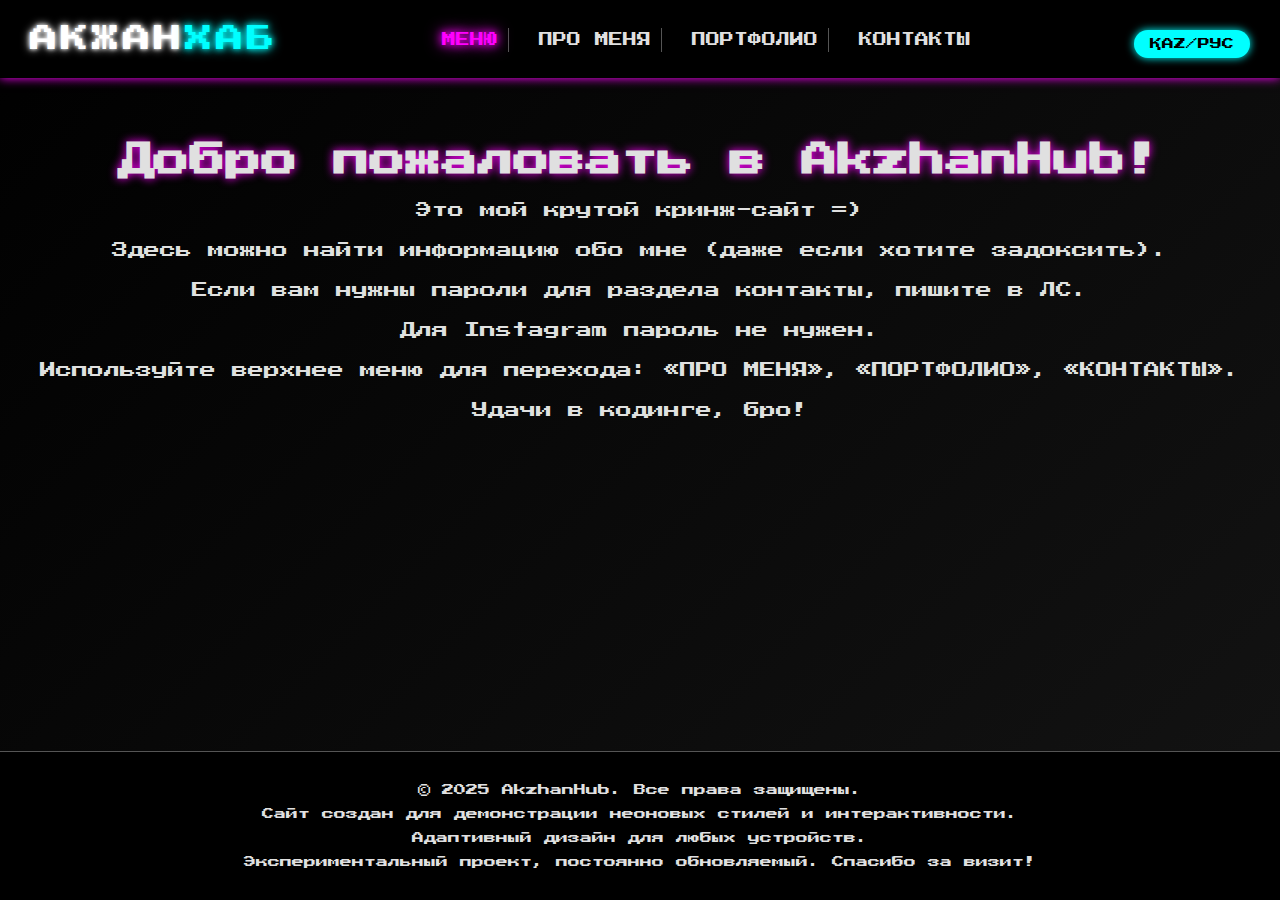
<file: index.html>
<!DOCTYPE html>
<html lang="ru">
<head>
  <meta charset="UTF-8">
  <title>AkzhanHub</title>
  <link rel="icon" type="image/png" href="Group 1 (4).png">
  <meta name="viewport" content="width=device-width, initial-scale=1.0">
  <!-- Подключаем шрифт -->
  <link href="https://fonts.googleapis.com/css2?family=Press+Start+2P&display=swap" rel="stylesheet">
  <link rel="stylesheet" href="styles.css">
</head>
<body data-lang="ru">
  <div class="wrapper">
    <header>
      <div class="logo">
        <a href="index.html">
          <span class="white">АКЖАН</span><span class="blue">ХАБ</span>
        </a>
      </div>
      <nav>
        <ul>
          <li><a href="index.html" class="active" data-key="menu">МЕНЮ</a></li>
          <li><a href="about.html" data-key="aboutNav">ПРО МЕНЯ</a></li>
          <li><a href="portfolio.html" data-key="portfolioNav">ПОРТФОЛИО</a></li>
          <li><a href="contacts.html" data-key="contactsNav">КОНТАКТЫ</a></li>
        </ul>
      </nav>
      <div class="lang-toggle">
        <button id="toggle-lang">ҚAZ/РУС</button>
      </div>
    </header>
    <main>
      <section class="intro">
        <h1 data-key="indexWelcome">Добро пожаловать в AkzhanHub!</h1>
        <p data-key="indexP1">Это мой крутой кринж-сайт =)</p>
        <p data-key="indexP2">Здесь можно найти информацию обо мне (даже если хотите задоксить).</p>
        <p data-key="indexP3">Если вам нужны пароли для раздела контакты, пишите в ЛС.</p>
        <p data-key="indexP4">Для Instagram пароль не нужен.</p>
        <p data-key="indexP5">Используйте верхнее меню для перехода: «ПРО МЕНЯ», «ПОРТФОЛИО», «КОНТАКТЫ».</p>
        <p data-key="indexP6">Удачи в кодинге, бро!</p>
      </section>
    </main>
    <footer>
      <p data-key="footer1">&copy; 2025 AkzhanHub. Все права защищены.</p>
      <p data-key="footer2">Сайт создан для демонстрации неоновых стилей и интерактивности.</p>
      <p data-key="footer3">Адаптивный дизайн для любых устройств.</p>
      <p data-key="footer4">Экспериментальный проект, постоянно обновляемый. Спасибо за визит!</p>
    </footer>
  </div>
  <script src="script.js"></script>
</body>
</html>
</file>
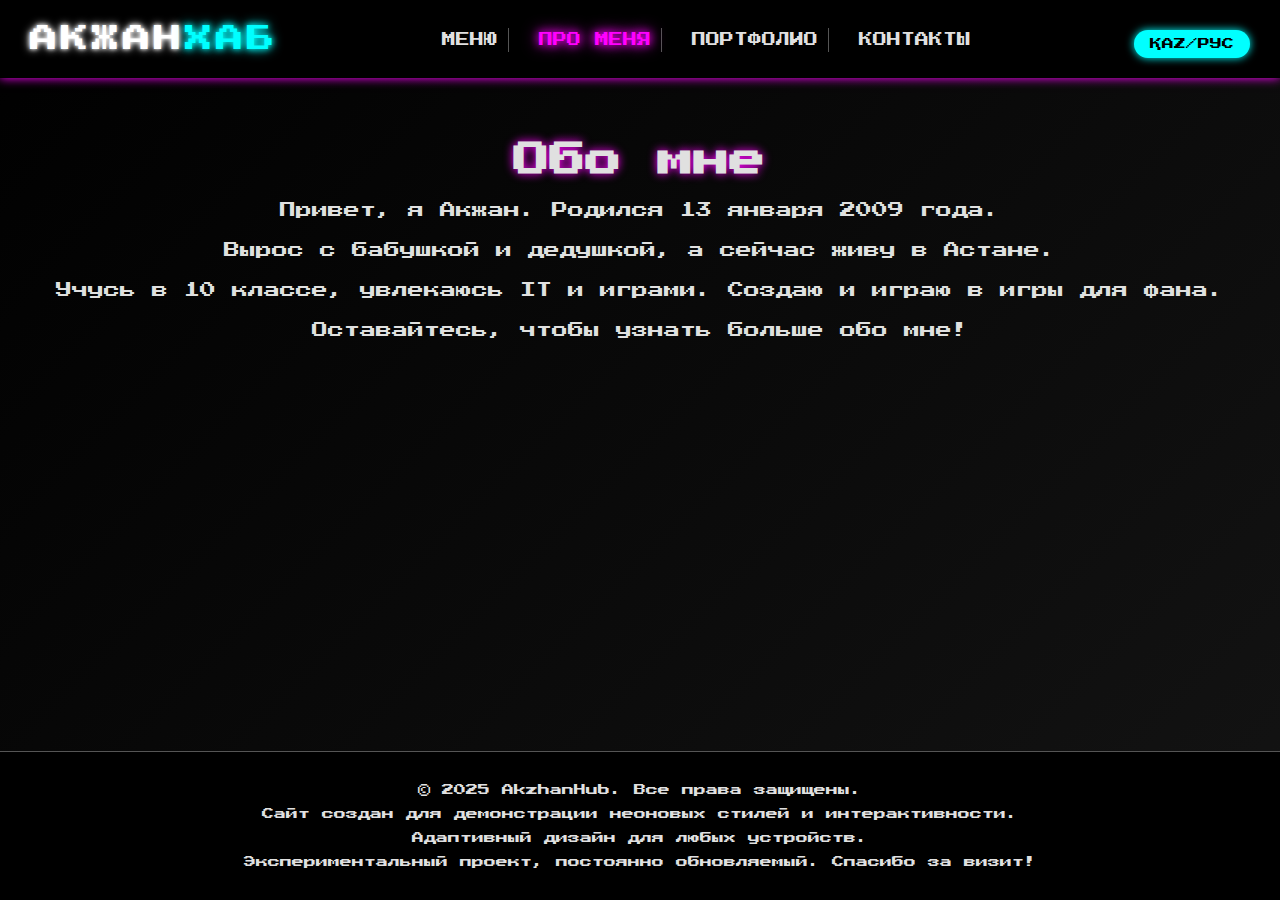
<file: about.html>
<!DOCTYPE html>
<html lang="ru">
<head>
  <meta charset="UTF-8">
  <title>AkzhanHub - ПРО МЕНЯ</title>
  <link rel="icon" type="image/png" href="Group 1 (4).png">
  <meta name="viewport" content="width=device-width, initial-scale=1.0">
  <link href="https://fonts.googleapis.com/css2?family=Press+Start+2P&display=swap" rel="stylesheet">
  <link rel="stylesheet" href="styles.css">
</head>
<body data-lang="ru">
  <div class="wrapper">
    <header>
      <div class="logo">
        <a href="index.html">
          <span class="white">АКЖАН</span><span class="blue">ХАБ</span>
        </a>
      </div>
      <nav>
        <ul>
          <li><a href="index.html" data-key="menu">МЕНЮ</a></li>
          <li><a href="about.html" class="active" data-key="aboutNav">ПРО МЕНЯ</a></li>
          <li><a href="portfolio.html" data-key="portfolioNav">ПОРТФОЛИО</a></li>
          <li><a href="contacts.html" data-key="contactsNav">КОНТАКТЫ</a></li>
        </ul>
      </nav>
      <div class="lang-toggle">
        <button id="toggle-lang">ҚAZ/РУС</button>
      </div>
    </header>
    <main>
      <section class="content">
        <h1 data-key="aboutTitle">Обо мне</h1>
        <p data-key="aboutP1">Привет, я Акжан. Родился 13 января 2009 года.</p>
        <p data-key="aboutP2">Вырос с бабушкой и дедушкой, а сейчас живу в Астане.</p>
        <p data-key="aboutP3">Учусь в 10 классе, увлекаюсь IT и играми. Создаю и играю в игры для фана.</p>
        <p data-key="aboutP4">Оставайтесь, чтобы узнать больше обо мне!</p>
      </section>
    </main>
    <footer>
      <p data-key="footer1">&copy; 2025 AkzhanHub. Все права защищены.</p>
      <p data-key="footer2">Сайт создан для демонстрации неоновых стилей и интерактивности.</p>
      <p data-key="footer3">Адаптивный дизайн для любых устройств.</p>
      <p data-key="footer4">Экспериментальный проект, постоянно обновляемый. Спасибо за визит!</p>
    </footer>
  </div>
  <script src="script.js"></script>
</body>
</html>
</file>
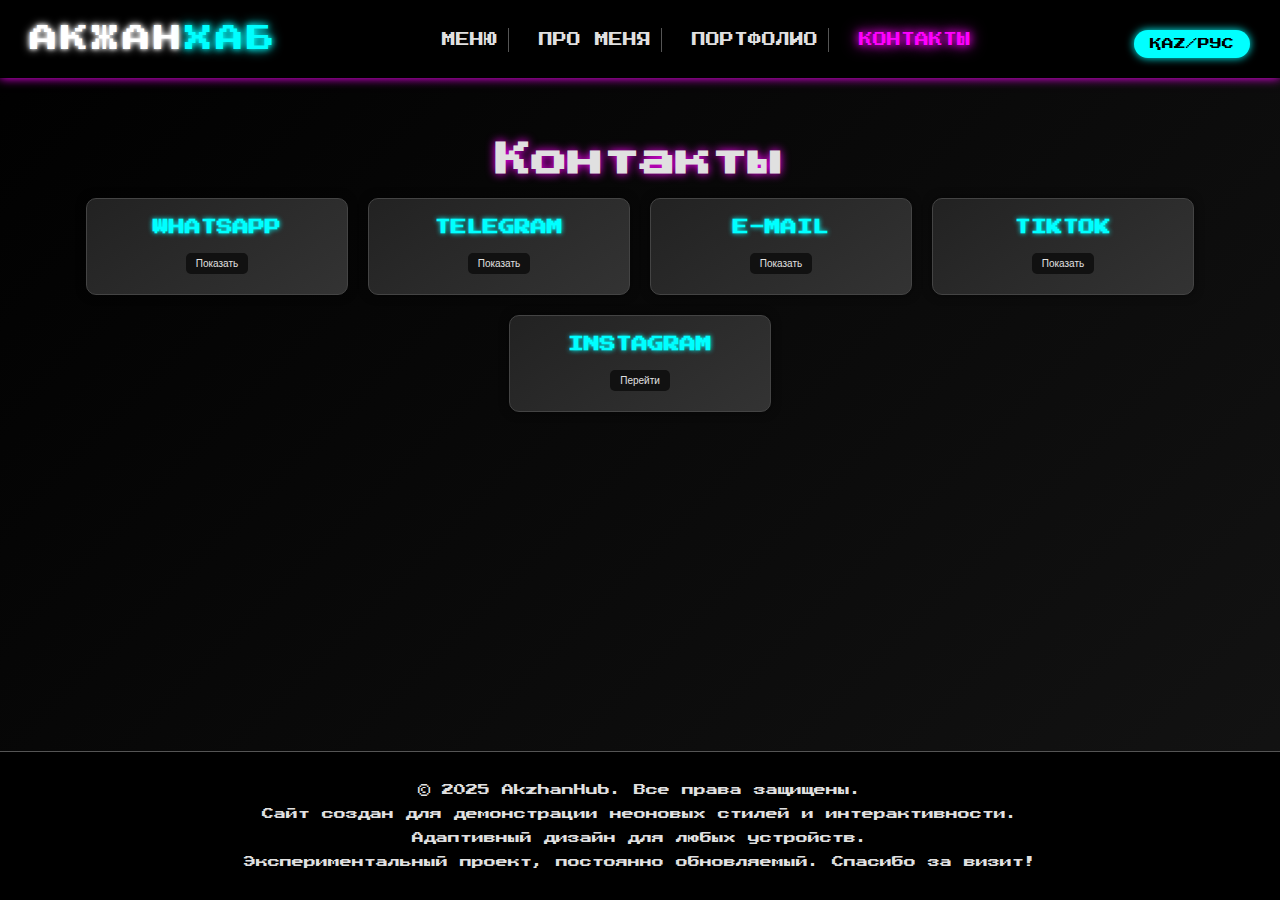
<file: contacts.html>
<!DOCTYPE html>
<html lang="ru">
<head>
  <meta charset="UTF-8">
  <title>AkzhanHub - КОНТАКТЫ</title>
  <link rel="icon" type="image/png" href="Group 1 (4).png">
  <meta name="viewport" content="width=device-width, initial-scale=1.0">
  <link href="https://fonts.googleapis.com/css2?family=Press+Start+2P&display=swap" rel="stylesheet">
  <link rel="stylesheet" href="styles.css">
</head>
<body data-lang="ru">
  <div class="wrapper">
    <header>
      <div class="logo">
        <a href="index.html">
          <span class="white">АКЖАН</span><span class="blue">ХАБ</span>
        </a>
      </div>
      <nav>
        <ul>
          <li><a href="index.html" data-key="menu">МЕНЮ</a></li>
          <li><a href="about.html" data-key="aboutNav">ПРО МЕНЯ</a></li>
          <li><a href="portfolio.html" data-key="portfolioNav">ПОРТФОЛИО</a></li>
          <li><a href="contacts.html" class="active" data-key="contactsNav">КОНТАКТЫ</a></li>
        </ul>
      </nav>
      <div class="lang-toggle">
        <button id="toggle-lang">ҚAZ/РУС</button>
      </div>
    </header>
    <main>
      <section class="content">
        <h1 data-key="contactsTitle">Контакты</h1>
        <div class="contact-container">
          <!-- WhatsApp -->
          <div class="contact-card">
            <h3>WhatsApp</h3>
            <button class="contact-button" data-url="https://wa.me/87715284444" data-password="1289">Показать</button>
          </div>
          <!-- Telegram -->
          <div class="contact-card">
            <h3>Telegram</h3>
            <button class="contact-button" data-url="https://t.me/ink0gn1to_o" data-password="5584">Показать</button>
          </div>
          <!-- E-mail -->
          <div class="contact-card">
            <h3>E-mail</h3>
            <button class="contact-button" data-url="mailto:vovovgariaalula@gmail.com" data-password="0000">Показать</button>
          </div>
          <!-- TikTok -->
          <div class="contact-card">
            <h3>TikTok</h3>
            <button class="contact-button" data-url="https://www.tiktok.com/@ink0gn1to_o" data-password="9999">Показать</button>
          </div>
          <!-- Instagram (без пароля) -->
          <div class="contact-card">
            <h3>Instagram</h3>
            <button class="contact-button" data-url="https://www.instagram.com/ink0gn1to_o">Перейти</button>
          </div>
        </div>
      </section>
    </main>
    <footer>
      <p data-key="footer1">&copy; 2025 AkzhanHub. Все права защищены.</p>
      <p data-key="footer2">Сайт создан для демонстрации неоновых стилей и интерактивности.</p>
      <p data-key="footer3">Адаптивный дизайн для любых устройств.</p>
      <p data-key="footer4">Экспериментальный проект, постоянно обновляемый. Спасибо за визит!</p>
    </footer>
  </div>
  
  <!-- Модальное окно для ввода пароля -->
  <div id="passwordModal" class="modal">
    <div class="modal-content">
      <span class="close">&times;</span>
      <p>Введите пароль для доступа:</p>
      <input type="password" id="modalInput" placeholder="Пароль">
      <button id="modalSubmit">Отправить</button>
    </div>
  </div>
  
  <script>
    // Обработка кнопок контактов через модальное окно
    document.querySelectorAll('.contact-button').forEach(button => {
      button.addEventListener('click', function() {
        const url = this.getAttribute('data-url');
        const password = this.getAttribute('data-password');
        if (!password) {
          window.location.href = url;
          return;
        }
        openModal(url, password);
      });
    });
    
    function openModal(url, expectedPassword) {
      const modal = document.getElementById('passwordModal');
      const modalInput = document.getElementById('modalInput');
      const modalSubmit = document.getElementById('modalSubmit');
      modal.style.display = 'block';
      modalInput.value = '';
      modalSubmit.onclick = function() {
        if (modalInput.value === expectedPassword) {
          modal.style.display = 'none';
          window.location.href = url;
        } else {
          alert('Неверный пароль!');
        }
      };
    }
    
    document.querySelector('.close').addEventListener('click', function() {
      document.getElementById('passwordModal').style.display = 'none';
    });
    
    window.addEventListener('click', function(event) {
      const modal = document.getElementById('passwordModal');
      if (event.target === modal) {
        modal.style.display = 'none';
      }
    });
  </script>
  <script src="script.js"></script>
</body>
</html>
</file>
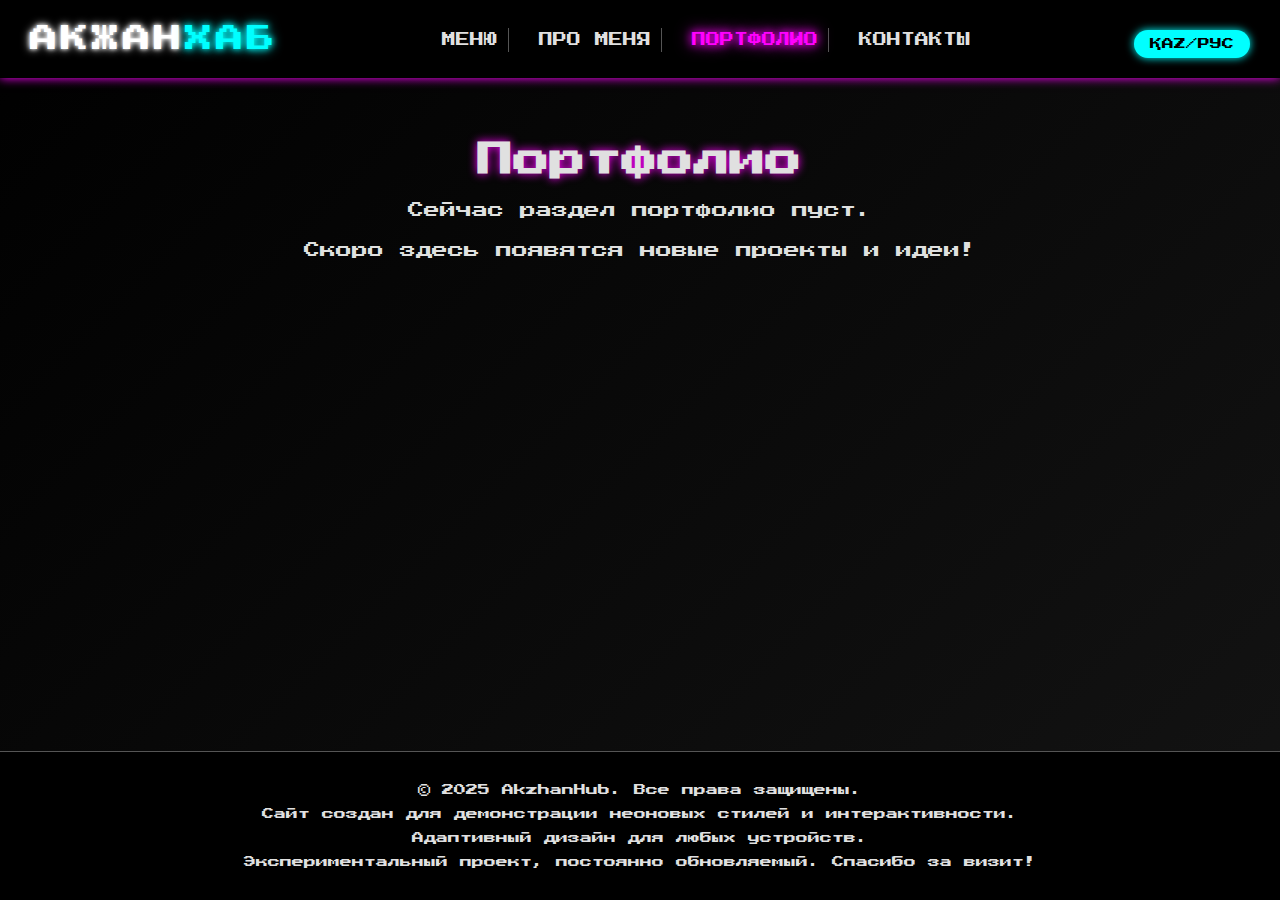
<file: portfolio.html>
<!DOCTYPE html>
<html lang="ru">
<head>
  <meta charset="UTF-8">
  <title>AkzhanHub - ПОРТФОЛИО</title>
  <link rel="icon" type="image/png" href="Group 1 (4).png">
  <meta name="viewport" content="width=device-width, initial-scale=1.0">
  <link href="https://fonts.googleapis.com/css2?family=Press+Start+2P&display=swap" rel="stylesheet">
  <link rel="stylesheet" href="styles.css">
</head>
<body data-lang="ru">
  <div class="wrapper">
    <header>
      <div class="logo">
        <a href="index.html">
          <span class="white">АКЖАН</span><span class="blue">ХАБ</span>
        </a>
      </div>
      <nav>
        <ul>
          <li><a href="index.html" data-key="menu">МЕНЮ</a></li>
          <li><a href="about.html" data-key="aboutNav">ПРО МЕНЯ</a></li>
          <li><a href="portfolio.html" class="active" data-key="portfolioNav">ПОРТФОЛИО</a></li>
          <li><a href="contacts.html" data-key="contactsNav">КОНТАКТЫ</a></li>
        </ul>
      </nav>
      <div class="lang-toggle">
        <button id="toggle-lang">ҚAZ/РУС</button>
      </div>
    </header>
    <main>
      <section class="content">
        <h1 data-key="portfolioTitle">Портфолио</h1>
        <p data-key="portfolioP1">Сейчас раздел портфолио пуст.</p>
        <p data-key="portfolioP2">Скоро здесь появятся новые проекты и идеи!</p>
      </section>
    </main>
    <footer>
      <p data-key="footer1">&copy; 2025 AkzhanHub. Все права защищены.</p>
      <p data-key="footer2">Сайт создан для демонстрации неоновых стилей и интерактивности.</p>
      <p data-key="footer3">Адаптивный дизайн для любых устройств.</p>
      <p data-key="footer4">Экспериментальный проект, постоянно обновляемый. Спасибо за визит!</p>
    </footer>
  </div>
  <script src="script.js"></script>
</body>
</html>
</file>
<file: styles.css>
/* Обертка для фиксации футера внизу */
.wrapper {
  display: flex;
  flex-direction: column;
  min-height: 100vh;
}

/* Основные стили body с анимированным градиентным фоном */
body {
  margin: 0;
  padding: 0;
  background: linear-gradient(-45deg, #1a1a1a, #000, #1a1a1a, #000);
  background-size: 400% 400%;
  animation: gradientBG 15s ease infinite;
  color: #e0e0e0;
  font-family: 'Press Start 2P', cursive;
}

@keyframes gradientBG {
  0% { background-position: 0% 50%; }
  50% { background-position: 100% 50%; }
  100% { background-position: 0% 50%; }
}

/* Header с неоновым эффектом */
header {
  background-color: #000;
  padding: 20px 30px;
  display: flex;
  flex-wrap: wrap;
  align-items: center;
  justify-content: space-between;
  box-shadow: 0 0 10px #ff00ff;
}

.logo {
  font-size: 28px;
  letter-spacing: 3px;
  text-transform: uppercase;
}

.logo .white {
  color: #ffffff;
  text-shadow: 0 0 4px #fff, 0 0 8px #fff;
}

.logo .blue {
  color: #00ffff;
  text-shadow: 0 0 6px #00ffff, 0 0 12px #00ffff;
}

/* Навигация */
nav ul {
  list-style: none;
  display: flex;
  align-items: center;
  padding: 0;
  margin: 0;
}

nav ul li {
  margin: 0 10px;
}

nav ul li a {
  text-decoration: none;
  color: #e0e0e0;
  font-size: 14px;
  padding: 5px 10px;
  border-right: 1px solid #555;
  transition: color 0.3s, text-shadow 0.3s;
}

nav ul li:last-child a {
  border-right: none;
}

nav ul li a:hover {
  color: #ff00ff;
  text-shadow: 0 0 8px #ff00ff, 0 0 16px #ff00ff;
}

nav ul li a.active {
  color: #ff00ff;
  text-shadow: 0 0 8px #ff00ff, 0 0 16px #ff00ff;
  animation: neon 1.5s infinite alternate;
}

@keyframes neon {
  from {
    text-shadow: 0 0 5px #ff00ff, 0 0 10px #ff00ff, 0 0 15px #ff00ff;
  }
  to {
    text-shadow: 0 0 20px #ff00ff, 0 0 30px #ff00ff, 0 0 40px #ff00ff;
  }
}

/* Переключатель языка с неоновым оформлением */
.lang-toggle {
  margin-top: 10px;
}

.lang-toggle button {
  background-color: #00ffff;
  border: none;
  border-radius: 20px;
  color: #000;
  padding: 8px 16px;
  cursor: pointer;
  font-family: 'Press Start 2P', cursive;
  font-size: 12px;
  transition: background-color 0.3s, transform 0.2s, box-shadow 0.3s;
  box-shadow: 0 0 8px #00ffff;
}

.lang-toggle button:hover {
  background-color: #ff00ff;
  transform: scale(1.1);
  box-shadow: 0 0 16px #ff00ff;
}

/* Основное содержимое */
main {
  flex-grow: 1;
  padding: 40px 30px;
  text-align: center;
}

main h1 {
  font-size: 36px;
  margin-bottom: 20px;
  text-shadow: 0 0 10px #ff00ff;
}

main p {
  font-size: 16px;
  line-height: 1.5;
  margin-bottom: 10px;
}

/* Footer */
footer {
  background-color: #000;
  padding: 20px 30px;
  text-align: center;
  font-size: 12px;
  border-top: 1px solid #555;
}

/* Эффект блум для секций .intro и .content */
.intro, .content {
  animation: bloom 2s infinite alternate;
}

@keyframes bloom {
  from {
    text-shadow: 0 0 8px rgba(255, 0, 255, 0.8), 0 0 16px rgba(255, 0, 255, 0.6);
  }
  to {
    text-shadow: 0 0 16px rgba(255, 0, 255, 1), 0 0 32px rgba(255, 0, 255, 0.8);
  }
}

/* Ссылки без подчёркивания */
a {
  text-decoration: none;
  color: inherit;
}

/* Контактные карточки */
.contact-container {
  display: flex;
  flex-wrap: wrap;
  justify-content: center;
  gap: 20px;
  margin-top: 20px;
}

.contact-card {
  background: linear-gradient(145deg, #222, #333);
  border: 1px solid #444;
  border-radius: 10px;
  padding: 20px;
  width: 220px;
  text-align: center;
  box-shadow: 0 0 10px rgba(0,0,0,0.5);
  transition: transform 0.3s, box-shadow 0.3s;
}

.contact-card:hover {
  transform: scale(1.05);
  box-shadow: 0 0 15px rgba(255, 0, 255, 0.5);
}

.contact-card h3 {
  margin-top: 0;
  font-size: 16px;
  text-transform: uppercase;
  color: #00ffff;
  text-shadow: 0 0 5px #00ffff;
}

.contact-card p {
  font-size: 12px;
  margin: 10px 0;
}

.contact-button {
  border: none;
  cursor: pointer;
  font-size: 10px;
  padding: 5px 10px;
  background: #111;
  color: #e0e0e0;
  border-radius: 5px;
  transition: background 0.3s;
}

.contact-button:hover {
  background: #333;
}

/* Стили для модального окна */
.modal {
  display: none;
  position: fixed;
  z-index: 10000;
  left: 0;
  top: 0;
  width: 100%;
  height: 100%;
  overflow: auto;
  background-color: rgba(0, 0, 0, 0.8);
}

.modal-content {
  background-color: #222;
  margin: 15% auto;
  padding: 20px;
  border: 1px solid #444;
  width: 80%;
  max-width: 400px;
  text-align: center;
  border-radius: 10px;
  color: #e0e0e0;
}

.modal-content input {
  padding: 10px;
  margin: 10px 0;
  width: 80%;
  font-family: 'Press Start 2P', cursive;
  border: none;
  border-radius: 5px;
}

.modal-content button {
  padding: 10px 20px;
  background-color: #00ffff;
  border: none;
  border-radius: 5px;
  cursor: pointer;
  font-family: 'Press Start 2P', cursive;
  color: #000;
  font-size: 12px;
}

.modal-content .close {
  float: right;
  font-size: 24px;
  cursor: pointer;
  color: #e0e0e0;
}

/* Мобильная адаптация (ширина до 767px) */
@media (max-width: 767px) {
  header {
    flex-direction: column;
    align-items: center;
    justify-content: center;
    padding: 15px 10px;
  }
  
  nav ul {
    flex-direction: column;
    margin-top: 10px;
  }
  
  nav ul li {
    margin: 5px 0;
  }
  
  .lang-toggle {
    margin-top: 10px;
  }
  
  .logo {
    font-size: 24px;
  }
  
  main {
    padding: 20px 10px;
  }
  
  main h1 {
    font-size: 28px;
  }
  
  main p {
    font-size: 14px;
  }
  
  footer {
    padding: 10px;
    font-size: 10px;
  }
  
  .contact-container {
    flex-direction: column;
    gap: 10px;
  }
  
  .contact-card {
    width: 100%;
  }
}
</file>
